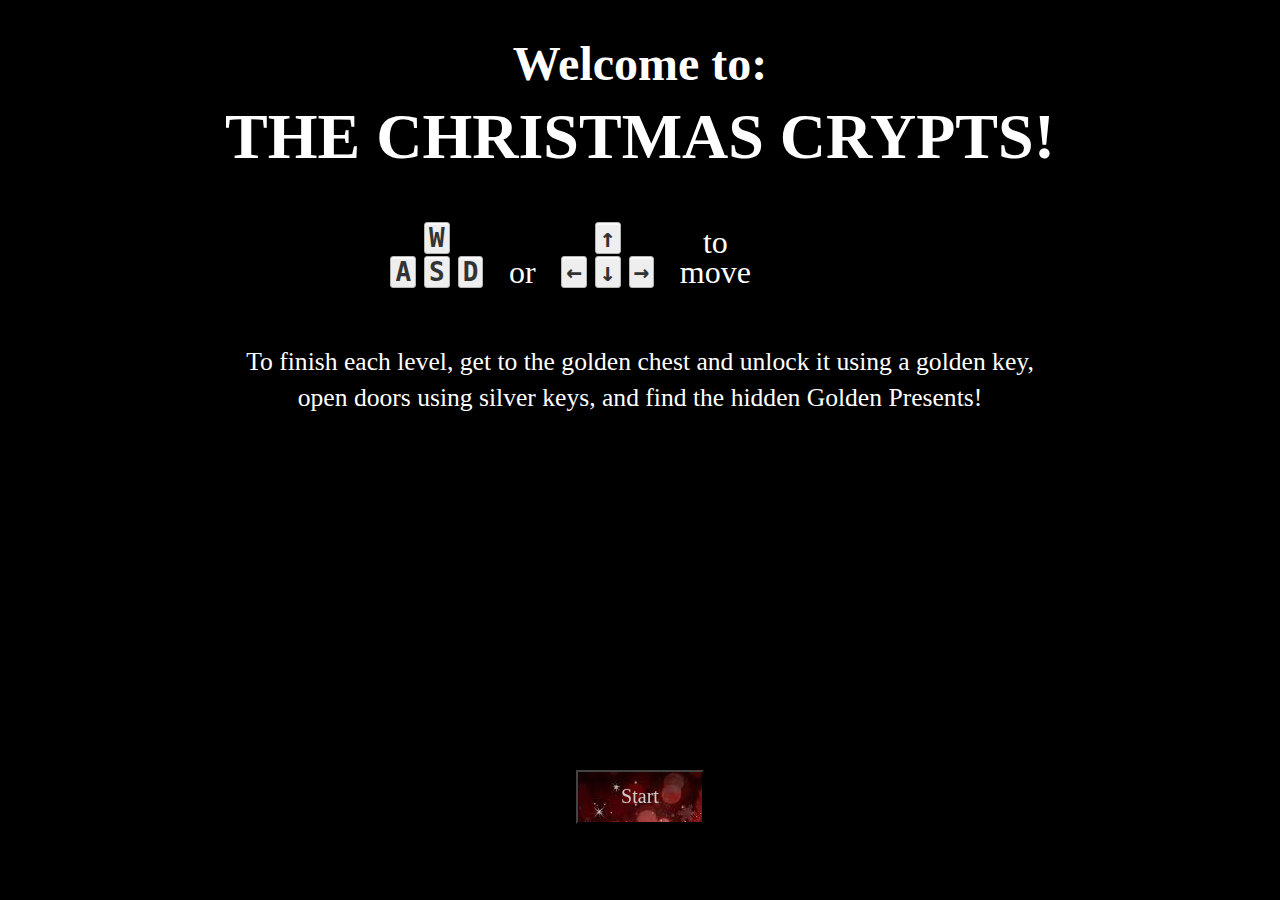
<file: index.html>
<!DOCTYPE html>
<html>
<head>
	<meta charset="utf-8">
	<meta name="viewport" content="width=device-width, initial-scale=1">
	<link rel="preconnect" href="https://fonts.googleapis.com">
	<link rel="preconnect" href="https://fonts.gstatic.com" crossorigin>
	<link href="https://fonts.googleapis.com/css2?family=Cabin:ital,wght@0,400..700;1,400..700&family=Dosis:wght@200..800&family=Mountains+of+Christmas:wght@400;700&family=Public+Sans:ital,wght@0,100..900;1,100..900&display=swap" rel="stylesheet">
	<link rel="icon" type="image/x-icon" href="img/Icon.png" id="favicon">
	<title>The Christmas Crypts</title>
	<link rel="stylesheet" href="css/style.css">
</head>

<body>
	<div class="textScreen" id="startScreen">
		<div class="title" id="title">
			<h2>Welcome to:</h2>
			<h1>THE CHRISTMAS CRYPTS!</h1>
			<div id="instructions">
				<div class="movement" id="letterMovement">
					<kbd>W</kbd><br>
					<kbd>A</kbd>
					<kbd>S</kbd>
					<kbd>D</kbd>
				</div>
				<p><br>or</p>
				<div class="movement" id="arrowMovement">
					<kbd>↑</kbd><br>
					<kbd>←</kbd>
					<kbd>↓</kbd>
					<kbd>→</kbd>
				</div>
				<br><p>to <br> move</p>
			</div>
			<div id="goalAndMotive">
				<p>To finish each level, get to the golden chest and unlock it using a golden key, open doors using silver keys, and find the hidden Golden Presents!</p>
			</div>
		</div>
		<button onclick="startGame()"><p>Start</p></button>
	</div>
	<div class="textScreen" id="preEndScreen">
		<div class="title" id="congratsTitle">
			<h1 id="congrats">Congratulations!</h1>
			<h2 id="subCongrats">You won! And here are your stats:</h2>
			<ul>
				<p>In total you got:</p>
				<li id="coinStat"></li>
				<li id="keyStat"></li>
				<li id="timeStat"></li>
				<li id="scoreStat"></li>
				<li id="goldenStat"></li>
			</ul>
			<div id="nameInput">
				<label for="leaderboardName">Input your name to be on the leaderboard, or leave blank</label><br>
				<p id="nameTakenError"></p>
				<form id="submit">
					<input type="text" name="leaderboardName" id="leaderboardName" maxlength="20">
					<input type="submit" id="submitName" value="Send">
				</form>
			</div>
		</div>
	</div>
	<canvas id="gameCanvas" width="750" height="300"></canvas>
	<div id="inventory">
		<img src="img/characterAndTileset/coin.png" alt="Coins"><p class="counter" id="coinCount">0</p>
		<img src="img/characterAndTileset/silverKey.png" alt="Silver Keys"><p class="counter" id="silverCount">0</p>
		<img src="img/characterAndTileset/goldKey.png" alt="Gold Keys"><p class="counter" id="goldCount">0</p>
	</div>
	<div id="health">
		<img src="img/RedHeart/32x32/32x32RedHeart1.png" id="heart1" alt="Full Heart">
		<img src="img/RedHeart/32x32/32x32RedHeart1.png" id="heart2" alt="Full Heart">
		<img src="img/RedHeart/32x32/32x32RedHeart1.png" id="heart3" alt="Full Heart">
		<img src="img/RedHeart/32x32/32x32RedHeart1.png" id="heart4" alt="Full Heart">
	</div>
<script src="js/script.js"></script>
</body>
</html>
</file>
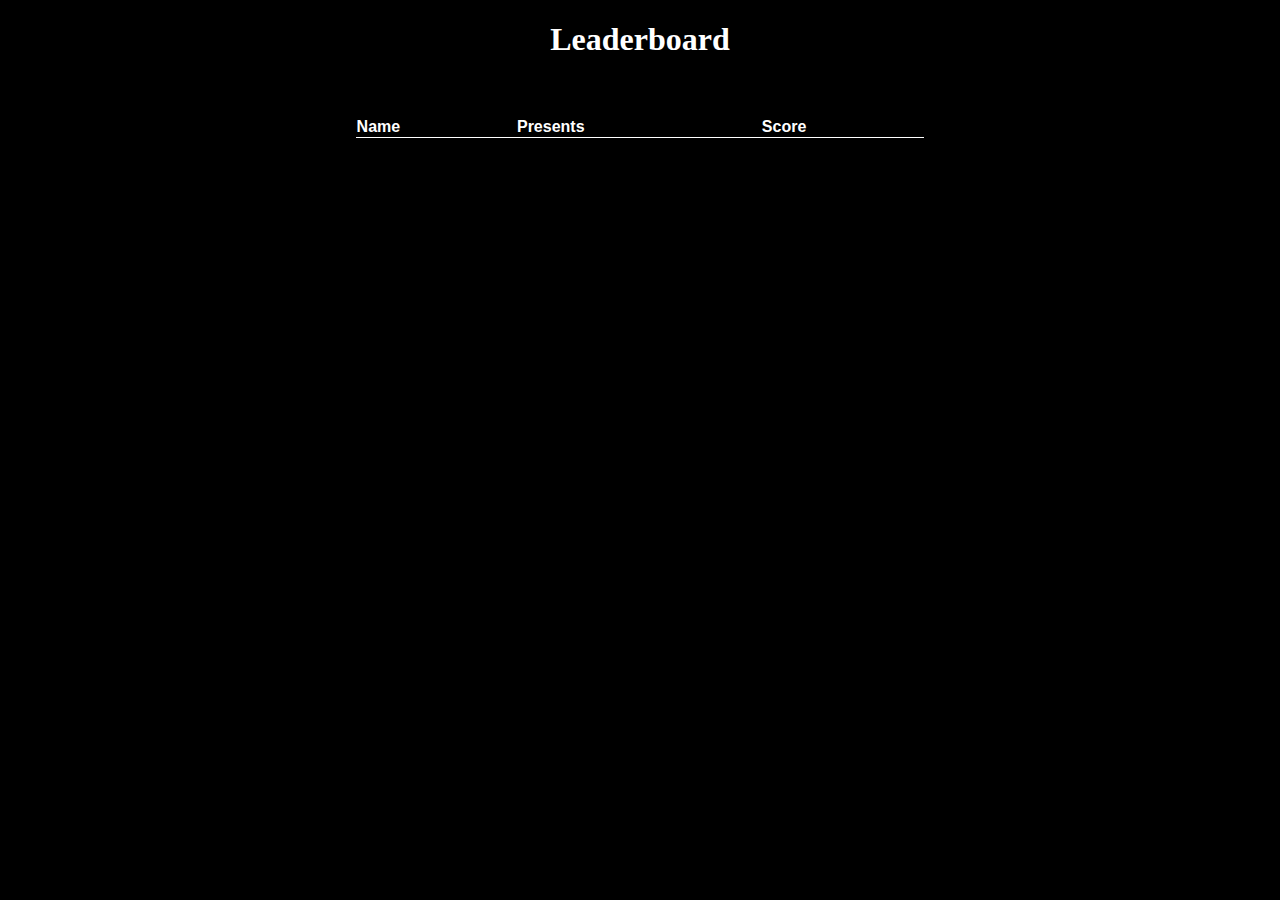
<file: lead.html>
<!DOCTYPE html>
<html>
<head> <title>Leaderboard</title> <link rel="icon" type="image/x-icon" href="img/Lead.png">
	<meta charset="utf-8">
	<meta name="viewport" content="width=device-width, initial-scale=1">
	<link rel="preconnect" href="https://fonts.googleapis.com">
	<link rel="preconnect" href="https://fonts.gstatic.com" crossorigin>
	<link href="https://fonts.googleapis.com/css2?family=Cabin:ital,wght@0,400..700;1,400..700&family=Dosis:wght@200..800&family=Mountains+of+Christmas:wght@400;700&family=Public+Sans:ital,wght@0,100..900;1,100..900&display=swap" rel="stylesheet">
	<link rel="stylesheet" href="css/style_lead.css">
</head>

<body>
	<div id="leaderboardScreenEx" class="textScreen">
		<h1 id="titleEx">Leaderboard</h1>
		<table id="leaderboardEx">
			<tr>
				<th>Name</th>
				<th>Presents</th>
				<th>Score</th>
			</tr>
		</table>
	</div>
<script type="module" src="js/script_lead.js"></script>
</body>
</html>
</file>
<file: css/style.css>
body {
  background-color: black;
}
#gameCanvas{
  width: 99%;
}
.textScreen{
  margin-top: 1vh;
  display: flex;
  justify-content: center;
  align-items: center;
}
kbd {
  background-color: #eee;
  border-radius: 3px;
  border: 1px solid #b4b4b4;
  box-shadow:
    0 1px 1px rgba(0, 0, 0, 0.2),
    0 2px 0 0 rgba(255, 255, 255, 0.7) inset;
  color: #333;
  display: inline-block;
  font-size: 1em;
  font-weight: 700;
  margin-top: 2%;
  line-height: 1;
  padding: 2px 4px;
  white-space: nowrap;
}
#instructions{
  user-select: none;
  width: 40vw;
  display: flex;
  flex-direction: row;
  justify-content: center;
  margin-left: 6vw;
}
.movement{
  margin: 5%;
}

#debug label{
  font-size: 0.5em;
}
#currentLevel,#classLevel  {
  color: white;
  position: absolute;
  justify-content: center;
  left: 500px;
}
#currentLevel{
  bottom: 10px;
  left: 550px;
}


#goalAndMotive{
  position: absolute;
  line-height: 1.4em;
  font-size: .8em;
}
#nameTakenError{
  display: none;
  position: relative;
  margin-top: -3vh; 
  margin-bottom: -.8vh; 
  margin-left: 5vw;
  color: rgb(192, 26, 26);
  text-align: left;
  font-size: .6em;
}
#preEndScreen{
  display: none;
  justify-content: center;
  align-items: center;
}
#leaderboard{
  color: white;
  font-family: arial, sans-serif;
  border-collapse: collapse;
  width: 50%;
  overflow: scroll;
}
tr, th{
  text-align: left;
  border-bottom: 1px solid white;
}
button{
  font-family: "Mountains of Christmas", serif;
  background-image: url('../img/button.jpg');
  opacity: 0.8;
  bottom: 8.5vh;
  margin-top: 50vh;
  position: absolute;
	height: 6vh;
	width: 10vw;
}
button p{
  font-family: "Mountains of Christmas", serif;
	-webkit-filter: brightness(100%);
  filter: brightness(100%);
	color: white;
	font-size: 1.5em;
	margin: 0;
}
button:hover {
  -webkit-filter: brightness(90%);
  filter: brightness(90%);
	cursor: pointer;
}

button:active {
  -webkit-filter: brightness(85%);
  filter: brightness(85%);
}

.title{
	font-family: 'Mountains of Christmas', serif;
	text-align: center;
	font-size: 2em;
	position: relative;
  line-height: 30px;
	/* display: inline-block; */
  color: white;
	overflow: visible;
}
#preEndScreen .title{
  font-size: 1.4em;
}
#nameInput{
  display: flex;
  flex-direction: column;
  text-align: center;
  justify-content: center;
}
#leaderboardName{
  width: 15vw;
  height: 3vh;
  margin-right: 3vw;
  margin-top: 1vh;
}
#submitName{
  width: 7vw;
  height: 6vh;
  margin-bottom: 200vh;
  margin-left: -.6vw;
  background-image: url(../img/button.jpg);
  font-family: "Mountains of Christmas", serif;
	-webkit-filter: brightness(100%);
  filter: brightness(100%);
	color: white;
	font-size: .8em;
	margin: 0;
}
#submitName:hover {
  -webkit-filter: brightness(90%);
  filter: brightness(90%);
	cursor: pointer;
}
#submitName:active {
  -webkit-filter: brightness(85%);
  filter: brightness(85%);
}



#submit{
  display: flex;
  flex-direction: row;
  margin-left: auto;
  margin-right: auto;
}
#leaderboardScreen{
  display: none;
}
ul{
  margin-left: 0;
  list-style-type: none;
  font-size: 1.4em;
  line-height: 7vh;
}
ul p{
  margin-bottom: 1vh;
}
#gameCanvas {
  display: none;
  text-align: center;
  margin-bottom: -40px;
}
#inventory{
  margin-left: 40px;
  display: none;
  flex-direction: row;
}
#health{
  margin-left: 40px;
  display: none;
  position: absolute;
  right: 30vw;
  bottom: 5.6vh;
  flex-direction: row;
}
.counter{
  font-family: "Mountains of Christmas", serif;
  margin-top: auto;
  margin-bottom: auto;
  font-size: 3em;
  color: white;
}
#inventory img{
  width: 60px;
  height: 60px;
  margin-left: 50px;
}
#health img{
  width: 50px;
  height: 50px;
  margin-left: 5px;
}
#heart1{
  animation: float 3.5s ease-in-out infinite;
}
#heart2{
  animation: float 3.5s ease-in-out infinite;
  animation-delay: 1s;
}
#heart3{
  animation: float 3.5s ease-in-out infinite;
  animation-delay: 2s;
}
#heart4{
  animation: float 3.5s ease-in-out infinite;
  animation-delay: 3s;
}
@keyframes float {
  0% {
      transform: translateY(0);
  }

  50% {
      transform: translateY(-3px);
  }

  100% {
      transform: translateY(0);
  }
}
</file>
<file: css/style_lead.css>
body {
  background-color: black;
  /* overflow: hidden; */
}
.textScreen{
  margin-top: 10vh;
  display: flex;
  justify-content: center;
  align-items: center;
}
#leaderboardEx{
  margin-top: 3vh;
  color: white;
  font-family: arial, sans-serif;
  border-collapse: collapse;
  width: 45%;
  overflow: auto;
}
#leaderboardEx td{
  color: rgb(145, 145, 145);
}
tr, th{
  text-align: left;
  border-bottom: 1px solid white;
}
#leaderboardEx tr:nth-child(2) td{
  color: gold;
}
#leaderboardEx tr:nth-child(3) td{
  color: silver;
}
#leaderboardEx tr:nth-child(4) td{
  color: rgb(163, 74, 32);
}
/* .title{
	font-family: 'Mountains of Christmas', cursive;
	text-align: center;
	font-size: 2em;
	position: relative;
  line-height: 30px;
	/* display: inline-block; */
/* color: white;
	overflow: visible; 
} */
#leaderboardScreenEx{
  display: flex;
}
#titleEx{
  color: white;
  position: absolute;
  top:0;
}
</file>
